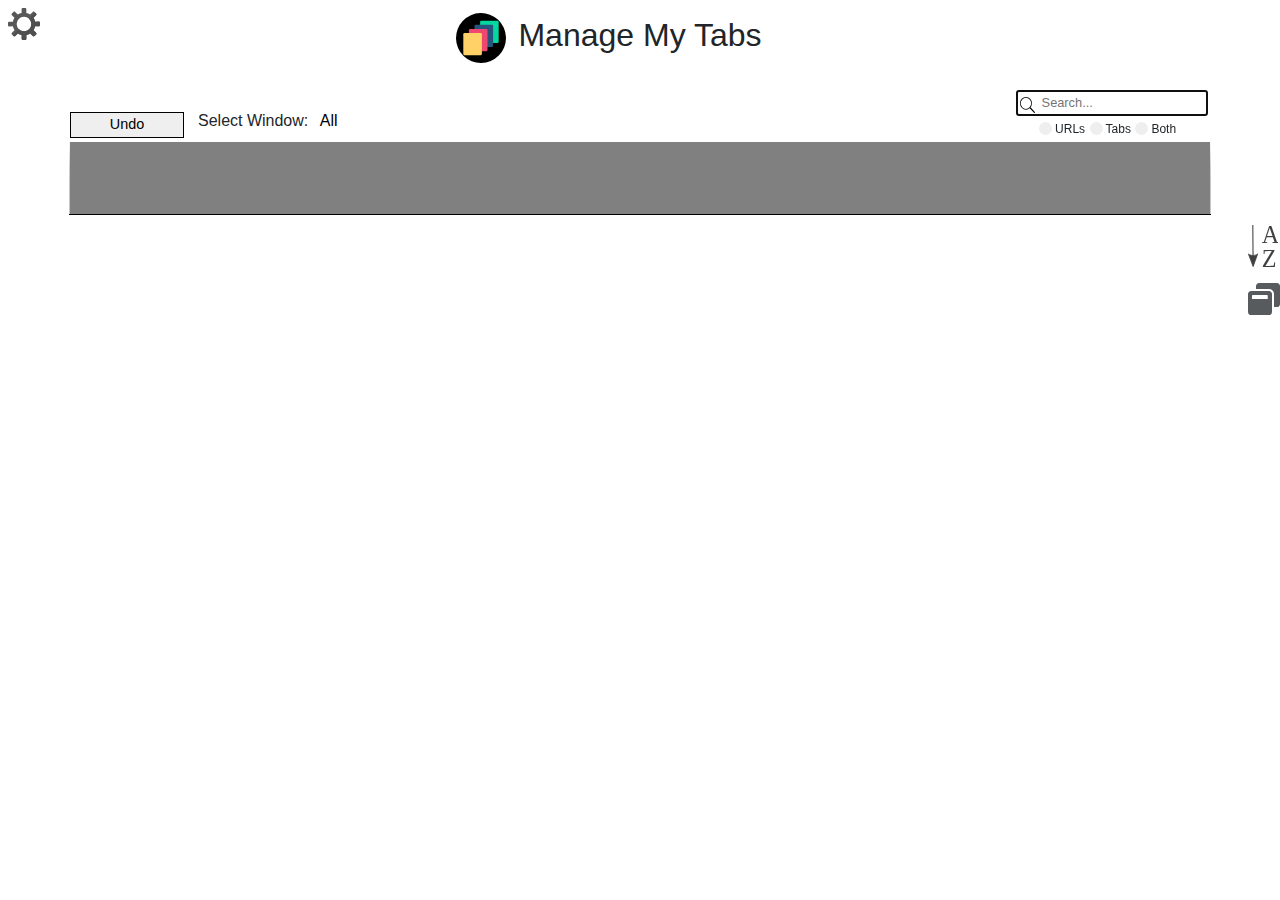
<file: tabPage.html>
<!DOCTYPE html>
<html lang="en">
<meta name="viewport" content="width=device-width, initial-scale=1.0">
<meta content="text/html;charset=utf-8" http-equiv="Content-Type">
<meta content="utf-8" http-equiv="encoding">

<head>
  <title>Manage My Tabs</title>
  <link rel="stylesheet" type="text/css" href="styles/lib/bootstrap.min.css">
  <link rel="stylesheet" type="text/css" href="styles/lib/fontawesome/css/fontawesome-all.min.css">
  <link rel="stylesheet" type="text/css" href="styles/src/main.css">
  <link rel="stylesheet" type="text/css" href="styles/src/settings.css">
  <link rel="stylesheet" type="text/css" href="styles/src/tabGroups.css">
  <link rel="stylesheet" type="text/css" href="styles/src/arrangementOptions.css">
  <link rel="stylesheet" type="text/css" href="styles/src/windows.css">
  <link rel="stylesheet" type="text/css" href="styles/src/modals.css">

  <script src="scripts/lib/jquery/jquery-3.3.1.min.js"></script>
  <script src="scripts/lib/jquery/jquery-ui.js"></script>
  <script src="scripts/lib/platform.js"></script>
  <script src="scripts/lib/underscore.js"></script>
</head>

<body>
  <div class="main-content">
    <div class="settings-btn-container">
      <img id="settings-icon" src="images/settings.svg" alt="Settings icon" width="25" />
      <span id="settings-icon-tooltip">Settings</span>
    </div>
    <header>
      <div class="title">
        <img id="tabs-icon" src="images/icons/icon.svg" alt="Manage My Tabs icon" width="50" />
        <h1>Manage My Tabs</h1>
      </div>
    </header>
    <div class="container main-container">
      <button id="undo-btn">Undo</button>
      <div class="window-selection">Select Window:
        <button id="win-btn-all" class="win-btn window-select-btn" type="button">All</button>
      </div>
      <div class="search">
        <div class="searchbar">
          <input autofocus type="text" id="search-input" placeholder="Search...">
          <img id="search-icon" src="images/search.svg" alt="Magnifying glass" />
        </div>
        <div class="search-settings">
          <div class="radio">
            <label><input class="search-option" type="radio" name="searchradio" id="url"> URLs<span class="checkmark"></span></label>
          </div>
          <div class="radio">
            <label><input type="radio" class="search-option" name="searchradio" id="tabs"> Tabs<span class="checkmark"></span></label>
          </div>
          <div class="radio">
            <label><input type="radio" class="search-option" name="searchradio" id="both"> Both<span class="checkmark"></span></label>
          </div>
        </div>
      </div>
      <div class="window-overflow-container">
        <div class="row window-container"></div>
      </div>
    </div>
  </div>
  <div class="right-side-bar">
    <div class="arrange-tabs-container">
      <img id="arrange-tabs-btn" src="images/arrange.svg" alt="Settings icon" width="30" />
      <span id="arrange-tabs-tooltip">Change the order of tabs in all windows to be alphabetical</span>
    </div>
    <div class="restore-tabs-container">
      <i id="restore-tabs-btn" class="fas fa-2x fa-window-restore"></i>
      <span id="restore-tabs-tooltip">View and restore recently closed tabs</span>
    </div>
  </div>
  <div class="settings">
    <div class="settings-container">
      <h2>Settings</h2>
      <div class="layout-options">
        <h3>Columns</h3>
        <button id="1" class="layout-option">1</button>
        <button id="2" class="layout-option">2</button>
        <button id="3" class="layout-option">3</button>
        <button id="4" class="layout-option">4</button>
        <button id="6" class="layout-option">6</button>
      </div>
      <div class="tab-count-settings">
        <h3>Display number of tabs:</h3>
        <label class="switch">
          <input type="checkbox" id="tabCount">
          <span class="slider"></span>
        </label>
      </div>
      <div class="manager-display-settings">
        <h3>Include tab manager:</h3>
        <label class="switch">
          <input type="checkbox" id="includeManager">
          <span class="slider"></span>
        </label>
      </div>
      <div class="close-manager-on-click-tab">
        <h3>Close the tab manager when a tab is clicked:</h3>
        <label class="switch">
          <input type="checkbox" id="closeManagerWhenTabSelected">
          <span class="slider"></span>
        </label>
      </div>
      <div class="limit-tab-group-size">
        <h3>Limit the number of tabs in a tab group</h3>
        <label class="switch">
          <input type="checkbox" id="limitTabGroupSize">
          <span class="slider"></span>
        </label>
      </div>
      <div class="limit-tab-group-size">
        <h3>Max number of tabs:</h3>
        <span id="slider-value"></span>
        <input type="range" min="1" max="10" step="1" id="maxTabsPerGroup">
      </div>
      <div class="sort-settings">
        <h3>Sort groups:</h3>
        <div class="radio">
          <label><input class="sort-option" type="radio" name="optradio" id="mostTabs"> Most tabs<span class="checkmark"></span></label>
        </div>
        <div class="radio">
          <label><input type="radio" class="sort-option" name="optradio" id="leastTabs"> Least tabs<span class="checkmark"></span></label>
        </div>
        <div class="radio">
          <label><input type="radio" class="sort-option" name="optradio" id="alphabetically"> Alphabetically<span class="checkmark"></span></label>
        </div>
        <div class="radio">
          <label><input type="radio" class="sort-option" name="optradio" id="none"> Window order<span class="checkmark"></span></label>
        </div>
      </div>
      <div class="shortcut-settings">
        <h3>Shortcuts:</h3>
        <button id="shortcut-btn">View Shortcuts</button>
      </div>
      <div class="classic-mode-activated">
        <h3>Use the classic view mode of the tab manager:</h3>
        <label class="switch">
          <input type="checkbox" id="classicMode">
          <span class="slider"></span>
        </label>
      </div>
      <div class="overscroll-main-container">
        <h3>Allow scrolling beyond the end of the last window:</h3>
        <label class="switch">
          <input type="checkbox" id="allowOverscrollMainContainer">
          <span class="slider"></span>
        </label>
      </div>
      <div class="restore-defaults">
        <button id="restore-Btn">Restore Defaults</button>
      </div>
    </div>
  </div>
  <div class="modal-bg"></div>

  <script src="scripts/utils/utils.js"></script>
  <script src="scripts/src/listeners.js"></script>
  <script src="scripts/src/renderHTML.js"></script>
  <script src="scripts/src/tabGroup.js"></script>
  <script src="scripts/src/tabManager.js"></script>
  <script src="scripts/src/main.js"></script>
</body>

</html>
</file>
<file: styles/src/main.css>
:root {
  font-family: Arial, sans-serif;
  font-size: 16px;
  --tab-hover-color: #2196F3;
  --main-active-color: #2a9606;
  --settings-active-color: #2196F3;
  --tab-group-bg-color: #fcfcfc;
  --win-bg-color: silver;
}

body {
  background-color: white;
}

header {
  margin-bottom: 5.5rem;
  padding-top: 1rem;
  text-align: center;
}

.title {
  position: relative;
  margin: auto;
  width: 25rem;
}

.main-container{
  position: relative;
  overflow-x: visible;
}

#tabs-icon {
  position: absolute;
  left: 1rem;
  top: -0.2rem;
}

h1 {
  font-size: 2rem;
}

h2 {
  font-size: 1.25rem;
}

.close-btn{
  position: absolute;
  top: 0;
  right: 0;
  width: 1rem;
  text-align: center;
  font-size: 1rem;
  font-weight: 500;
  opacity: 0.75;
  z-index: 1;
  border-right-width: 0;
  border-top-width: 0;
  visibility: hidden;
}

.close-btn:hover {
  background-color: #ff1a1a;
  cursor: pointer;
  opacity: 1;
}

.main-content {
    position: relative;
    transition: 0.5s;
}

#undo-btn {
  border: 1px solid black;
  position: absolute;
  width: 10%;
  font-size: 0.9rem;
  top: -1.9rem;
  left: 0;
  transition: 0.2s;
}

#undo-btn:hover {
  background-color: #ddd;
  cursor: pointer;
}

.window-selection h2 {
  display: inline-block;
  padding-top: 0.25rem;
  margin-right: 0.25rem;
  font-weight: 300;
}

.window-selection {
  position: absolute;
  display: inline-block;
  padding-top: 0.25rem;
  height: 3.5rem;
  display: inline-block;
  top: -2.4rem;
  left: 8rem;
  text-align: center;
  white-space: nowrap;
  overflow-x: auto;
  overflow-y: hidden;
  max-width: 45%;
}

.window-select-btn {
  margin-left: 1px;
  outline: none;
  text-decoration: none;
  border: none;
  background-color: white;
  transition-duration: 0.2s;
}

.window-select-active {
  outline: none;
  border: none;
  color: white;
  background-color: var(--main-active-color);
}

.window-select-btn:hover:not(.window-select-active) {
  background-color: #ddd;
  cursor: pointer;
}

#no-match-search {
  position: absolute;
  left: 2rem;
  top: -0.75rem;
  text-align: center;
  font-size: 1.5rem;
  padding: 1rem;
}

.search{
  position: absolute;
  top: -3.25rem;
  right: -1rem;
  width: 12.3rem;
  height: 4rem;
  margin-right: 1rem;
  text-align: center;
}

.searchbar {
  display: block;
}

#search-input {
  padding-left: 1.5rem;
  font-size: 0.8rem;
  width: 12rem;
}

#search-icon {
  position: absolute;
  top: 0.4rem;
  left: 0.4rem;
  width: 8%;
}
</file>
<file: styles/src/settings.css>
#settings-icon {
  position: absolute;
  left: 0;
  top: 0;
  width: 2rem;
  margin: 0.5rem 0.5rem;
  opacity: 0.9;
}

#settings-icon:hover {
  cursor: pointer;
  opacity: 1;
}

.settings-btn-container #settings-icon-tooltip {
  transition: 0.5s;
  visibility: hidden;
  opacity: 0;
  width: 5rem;
  background-color: var(--main-active-color);
  color: #fff;
  text-align: center;
  border-radius: 5px;
  /* Position the tooltip */
  position: absolute;
  z-index: 1;
  top: 10px;
  left: 45px;
}

.settings-btn-container:hover #settings-icon-tooltip {
  visibility: visible;
  opacity: 1;
}

.settings-container {
  margin-top: 1rem;
}

.settings-container h3 {
  padding-top: 1rem;
  font-size: 1rem;
}

.settings {
  position: fixed;
  top: 0;
  text-align: center;
  width: 0rem;
  height: 100vh;
  z-index: 1;
  overflow-y: auto;
  background-color: silver;
  opacity: 1;
  transition: 0.5s;
}

.layout-options {
  margin-left: 1rem;
  width: 10rem;
  outline: none;
}

.layout-option {
  margin-left: 1px;
  outline: none;
  text-decoration: none;
  border: none;
  background-color: white;
  transition-duration: 0.2s;
}

.layout-option-active {
  outline: none;
  border: none;
  color: white;
  background-color: var(--settings-active-color);
}

.layout-option:hover {
  background-color: #ddd;
  cursor: pointer;
}

.sort-option:hover {
  cursor: pointer;
}

.search-option:hover {
  cursor: pointer;
}

.search-settings {
  margin-left: -2rem;
}

.search-settings label {
  display: block;
  top: 2rem;
  margin: -0.75rem;
  font-size: 0.75rem;
}

.search-settings .radio {
  display: inline-block;
}

.switch {
  position: relative;
  display: inline-block;
  width: 3.5rem;
  height: 1.5rem;
}

.switch input {
  display: none;
}

.slider {
  position: absolute;
  cursor: pointer;
  top: 0;
  left: 0;
  right: 0;
  bottom: 0;
  background-color: grey;
  transition: 0.5s;
  border-radius: 1rem;
}

.slider:before {
  position: absolute;
  content: "";
  height: 1.2rem;
  width: 1.2rem;
  left: 5%;
  bottom: 12%;
  background-color: white;
  transition: .5s;
  border-radius: 50%;
}

input:checked+.slider {
  background-color: var(--settings-active-color);
}

input:checked+.slider:before {
  transform: translateX(1.9rem);
}

.radio {
  position: relative;
  margin-left: 2.5rem;
  text-align: left;
}

.checkmark {
  position: absolute;
  top: 5px;
  left: -20px;
  height: 15px;
  width: 15px;
  border-radius: 1rem;
  background-color: #eee;
}

.search-settings .checkmark {
  top: -10px;
  left: -28px;
  height: 13px;
  width: 13px;
  background-color: #eee;
}

.search-settings .checkmark:hover {
  background-color: #72a87b;
}

.search-settings input:checked~.checkmark {
  background-color: var(--main-active-color);
}

.checkmark:hover {
  cursor: pointer;
  background-color: #81b9e8;
}

.settings input:checked~.checkmark {
  background-color: var(--settings-active-color);
}

.radio input {
  position: absolute;
  opacity: 0;
  cursor: pointer;
}

#maxTabsPerGroup {
  display: block;
  margin: auto;
  margin-top: 5px;
}

#maxTabsPerGroup:hover {
  cursor: pointer;
}

#slider-value {
  padding: 0.25rem;
  color: white;
  background-color: var(--settings-active-color);
  font-size: 1.1rem;
}

#shortcut-btn {
  outline: none;
  text-decoration: none;
  border: none;
  background-color: white;
  transition-duration: 0.2s;
}

#shortcut-btn:hover {
  cursor: pointer;
  background-color: var(--settings-active-color);
  color: white;
}

.restore-defaults {
  margin-top: 2rem;
  margin-bottom: 2rem;
}

#restore-Btn:hover {
  cursor: pointer;
}
</file>
<file: styles/src/tabGroups.css>
.row {
  min-height: 50%;
  overflow: hidden;
}

.tab-group {
  border: 1px solid black;
  padding-bottom: 0.5rem;
  background-color: var(--tab-group-bg-color);
  overflow-y: visible;
}

.tab-group:hover .closeGroupBtn, .tab-group:hover .tab-group-options-btn {
  visibility: visible;
}

.icon {
  position: absolute;
  left: 0.5rem;
  top: 0rem;
  float: left;
  margin-top: 0.3rem;
  width: 1.5rem;
}

.tab-title {
  margin: auto;
  margin-left: 1.25rem;
  width: 80%;
  font-size: 1rem;
  margin-top: 0.5rem;
  margin-bottom: 1rem;
  overflow: hidden;
}

.tab-title::after {
  content: "";
  position: absolute;
  top: 0.45rem;
  left: 66%;
  height: 1.5rem;
  width: 30%;
  background: linear-gradient(to right, rgba(0, 0, 0, 0), #fcfcfc);
}

.tabContainer {
  position: relative;
  height: 1.4rem;
  margin-bottom: 0.5rem;
}

.tabContainer:hover .close-tab-btn, .tabContainer:hover .tab-options-btn {
  visibility: visible;
}

.tab {
  width: 100%;
  position: relative;
  background-color: #f2f2f2;
  border-left: 4px solid black;
  border-radius: 2px;
  color: black;
  font-weight: 450;
  display: inline-block;
  padding: 0 6% 0 6%;
  opacity: 1;
  transition: 0.1s;
}

.tabContainer:hover .tab {
  background-color: var(--tab-hover-color);
  color: white;
  border: none;
  cursor: pointer;
}

.tab::after {
  content: "";
  position: absolute;
  top: 15%;
  left: 66%;
  height: 75%;
  width: 30%;
  background: linear-gradient(to right, rgba(0, 0, 0, 0), #f2f2f2);
}

.tabContainer:hover .tab:after {
  background: linear-gradient(to right, rgba(0, 0, 0, 0), var(--tab-hover-color));
  transition: none;
}

.tabDescription {
  margin-bottom: 0;
  font-size: 1rem;
  text-align: left;
  white-space: nowrap;
  overflow-x: hidden;
  overflow-y: hidden;
}

.tab-options-btn, .tab-group-options-btn, .win-options-btn {
  position: absolute;
  top: 0;
  right: 1rem;
  width: 1rem;
  text-align: center;
  z-index: 1;
  visibility: hidden;
  background-color: var(--tab-hover-color);
  border-radius: 2px;
  opacity: 1;
  z-index: 2;
}

.tab-group-options-btn {
  background-color: var(--tab-group-bg-color);
}

.tab-options-btn:hover, .tab-group-options-btn:hover, .win-options-btn:hover {
  background-color: green;
  cursor: pointer;
  opacity: 1;
}

.fa-ellipsis-h{
  pointer-events: none;
}

.dropdown-content {
  position: absolute;
  text-align: center;
  display: none;
  right: -1rem;
  background-color: #f9f9f9;
  min-width: 160px;
  box-shadow: 0px 8px 16px 0px rgba(0, 0, 0, 0.2);
  padding: 12px 16px;
}

.tab-option {
  margin: 0;
  padding: 0;
}

.tab-option:hover {
  background-color: var(--tab-hover-color);
  color: white;
  cursor: pointer;
}

.close-tab-btn {
  background-color: var(--tab-hover-color);
  border-radius: 2px;
  opacity: 1;
}
</file>
<file: styles/src/arrangementOptions.css>
.right-side-bar {
  position: fixed;
  top: 25%;
  right: 0;
  padding-bottom: 25%;
}

#arrange-tabs-btn, #restore-tabs-btn {
  transition: 0.2s;
  opacity: 0.75;
  padding-bottom: 1rem;
}

#arrange-tabs-btn:hover, #restore-tabs-btn:hover {
  cursor: pointer;
  opacity: 1;
}

#arrange-tabs-tooltip, #restore-tabs-tooltip {
  transition: 0.5s;
  visibility: hidden;
  opacity: 0;
  width: 10rem;
  background-color: #2a9606;
  color: #fff;
  text-align: center;
  border-radius: 5px;

  /* Position the tooltip */
  position: absolute;
  z-index: 1;
  top: -5px;
  right: 105%;
}

#restore-tabs-tooltip {
  /* Position the tooltip */
  position: absolute;
  z-index: 1;
  top: 3.5rem;
  right: 105%;
}

.arrange-tabs-container:hover #arrange-tabs-tooltip, .restore-tabs-container:hover #restore-tabs-tooltip {
  visibility: visible;
  opacity: 1;
}
</file>
<file: styles/src/windows.css>
.window-overflow-container {
  max-height: 75vh;
  overflow-y: auto;
  padding: 0 1rem;
  margin: 0 -1rem;
  border-bottom: 1px solid black;
}

.window-container {
  position: relative;
  background-color: grey;
  min-width: 40rem;
  padding-bottom: 8vh;
  box-shadow: 0 1vw 1.5vw 0 rgba(0, 0, 0, 0.3), 0 1.5vw 3vw 0 rgba(0, 0, 0, 0.20);
}

.window {
  position: relative;
  padding-top: 2.5rem;
  margin: auto;
  padding-bottom: 1rem;
  background-color: var(--win-bg-color);
  border: 2px solid black;
  border-radius: 10px;
  box-shadow: 0 1vw 1.5vw 0 rgba(0, 0, 0, 0.3), 0 1.5vw 3vw 0 rgba(0, 0, 0, 0.20);
  margin-bottom: 0.5rem;
  overflow: visible;
}

.window-title {
  position: absolute;
  z-index: 1;
  padding: 3px 10px;
  top: 10px;
  font-size: 20px;
  border: 1px solid black;
  border-bottom: none;
  border-top-left-radius: 5px;
  border-top-right-radius: 5px;
  color: black;
  background-color: var(--tab-group-bg-color);
}

.window:hover .closeWindowBtn, .window:hover .closeAllBtn, .window:hover .win-options-btn {
  visibility: visible;
}

.win-options-btn {
  background-color: var(--win-bg-color);
}

.selected-window {
  background-color: #84cc67;
  border: 2px solid blue;
}
</file>
<file: styles/src/modals.css>
.modal-bg {
  display: none;
  position: fixed;
  z-index: 3;
  padding-top: 100px;
  /* Location of the box */
  left: 0;
  top: 0;
  width: 100%;
  height: 100%;
  overflow: auto;
  background-color: rgb(0, 0, 0);
  background-color: rgba(0, 0, 0, 0.4);
}

.select-win-dest, .shortcut-settings-modal {
  background-color: #fefefe;
  margin: auto;
  padding: 20px;
  border: 1px solid #888;
  width: 80%;
}

.restore-container {
  padding: 3rem;
  background-color: white;
  border-radius: 1rem;
  margin: auto;
}

.closed-win:hover, .closed-tg:hover, .closed-t:hover {
  background-color: var(--settings-active-color);
  cursor: pointer;
}

.closed-win{
  margin: 0;
}

.closed-tg:hover {
  color: white;
}

.closed-tg:hover .tab-title::after {
  background: : linear-gradient(to right, rgba(0, 0, 0, 0), var(--settings-active-color));
}

#no-closed-elements {
  background-color: white;
}

.modal-bg.close {
  color: #aaaaaa;
  float: right;
  font-size: 28px;
  font-weight: bold;
}

.modal-bg.close:hover, .modal-bg.close:focus {
  color: #000;
  text-decoration: none;
  cursor: pointer;
}
</file>
